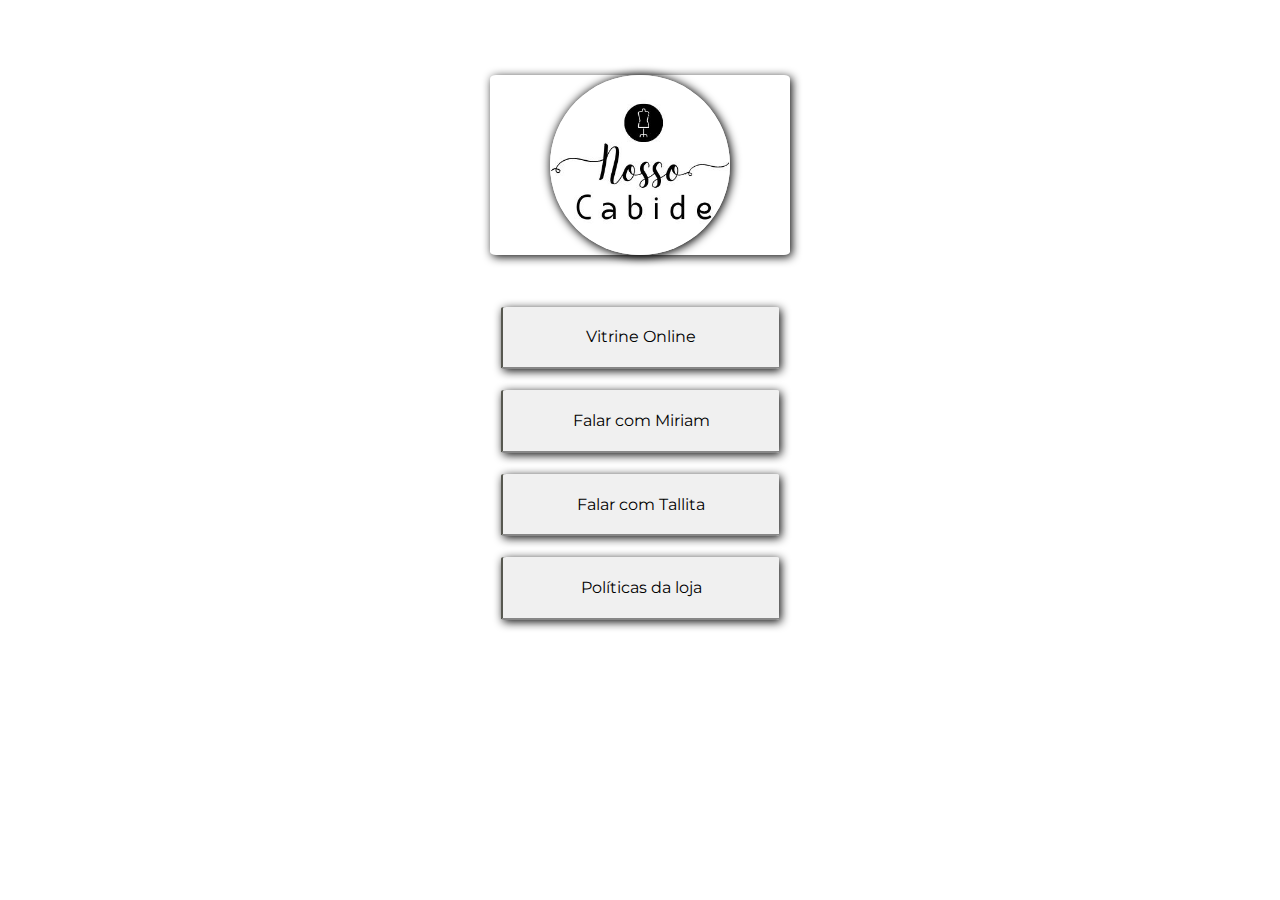
<file: Home/index.html>
<!DOCTYPE html>
<html lang="en">
<head>
    
    <meta charset="UTF-8">
    <meta property="og:image" content="https://images.unsplash.com/photo-1657518768943-510e9cd38e84?ixlib=rb-1.2.1&ixid=MnwxMjA3fDB8MHxwaG90by1wYWdlfHx8fGVufDB8fHx8&auto=format&fit=crop&w=1480&q=80">
    <meta property="og:description" content="Muito além de um brechó, somos uma comunidade!">
    <meta http-equiv="X-UA-Compatible" content="IE=edge">
    <meta name="viewport" content="width=device-width, initial-scale=1.0">
    <meta name="author" content="Samuel Moreira">
    <link rel="stylesheet" href="style.css">
    <style>
        @import url('https://fonts.googleapis.com/css2?family=Montserrat:wght@300&display=swap');
    </style>
    <link rel="shortcut icon" href="https://cdn-icons.flaticon.com/png/512/3734/premium/3734278.png?token=exp=1657244752~hmac=4ce4a6d5901fa207a8126b9433ef1c90" type="image/x-icon">
        <title>Nosso Cabide | App</title>
</head>
<body>
    <header>
        <div id="containerOne">
            <img src="assets/Sem nome (Logotipo) (100 × 100 px).jpg" alt="Foto de perfil">
            
        </div>
    </header>
    <main>
        <div>
            <a href="https://instagram.com/_nossocabide__?igshid=YmMyMTA2M2Y=">Vitrine Online</a>
            <a href="https://api.whatsapp.com/send?phone=5577991821552&text=Ol%C3%A1%2C%20vim%20do%20Instagram%20e%20gostaria%20de%20fazer%20um%20pedido" target="_blank">Falar com Miriam</a>
            <a href="https://api.whatsapp.com/send?phone=557791324009&text=Ol%C3%A1%2C%20vim%20do%20Instagram%20e%20gostaria%20de%20fazer%20um%20pedido" target="_blank">Falar com Tallita</a>
            <a href="politicas.html">Políticas da loja</a>
        </div>
    </main>

</body>
</html>
</file>
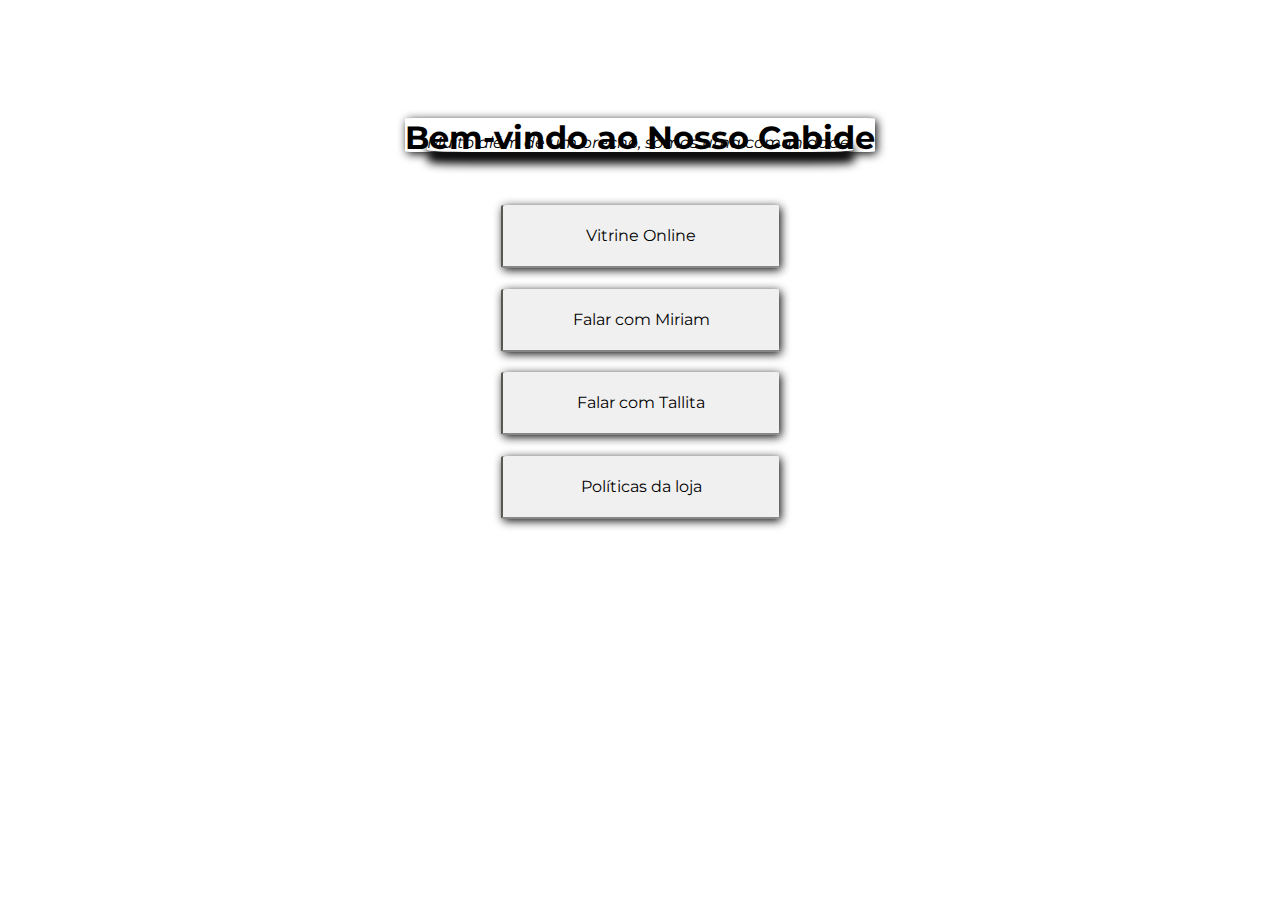
<file: Home/home.html>
<!DOCTYPE html>
<html lang="en">
<head>
    <meta charset="UTF-8">
    <meta http-equiv="X-UA-Compatible" content="IE=edge">
    <meta name="viewport" content="width=device-width, initial-scale=1.0">
    <link rel="stylesheet" href="/Home/style.css">
    
    <style>
        @import url('https://fonts.googleapis.com/css2?family=Montserrat:wght@300&display=swap');
    </style>
    <link rel="shortcut icon" href="https://cdn-icons.flaticon.com/png/512/3734/premium/3734278.png?token=exp=1657244752~hmac=4ce4a6d5901fa207a8126b9433ef1c90" type="image/x-icon">
        <title>Nosso Cabide Web</title>
</head>
<body>
    <header>
        <div id="containerOne">
            <h1>Bem-vindo ao Nosso Cabide</h1>
            <p>Muito além de um brechó, somos uma comunidade.</p>
        </div>
    </header>
    <main>
        <div>
            <a href="https://instagram.com/_nossocabide__?igshid=YmMyMTA2M2Y=">Vitrine Online</a>
            <a href="https://api.whatsapp.com/send?phone=5577991821552&text=Ol%C3%A1%2C%20vim%20do%20Instagram%20e%20gostaria%20de%20fazer%20um%20pedido" target="_blank">Falar com Miriam</a>
            <a href="https://api.whatsapp.com/send?phone=557791324009&text=Ol%C3%A1%2C%20vim%20do%20Instagram%20e%20gostaria%20de%20fazer%20um%20pedido" target="_blank">Falar com Tallita</a>
            <a href="/Politicas/politicas.html">Políticas da loja</a>
        </div>
    </main>

</body>
</html>
</file>
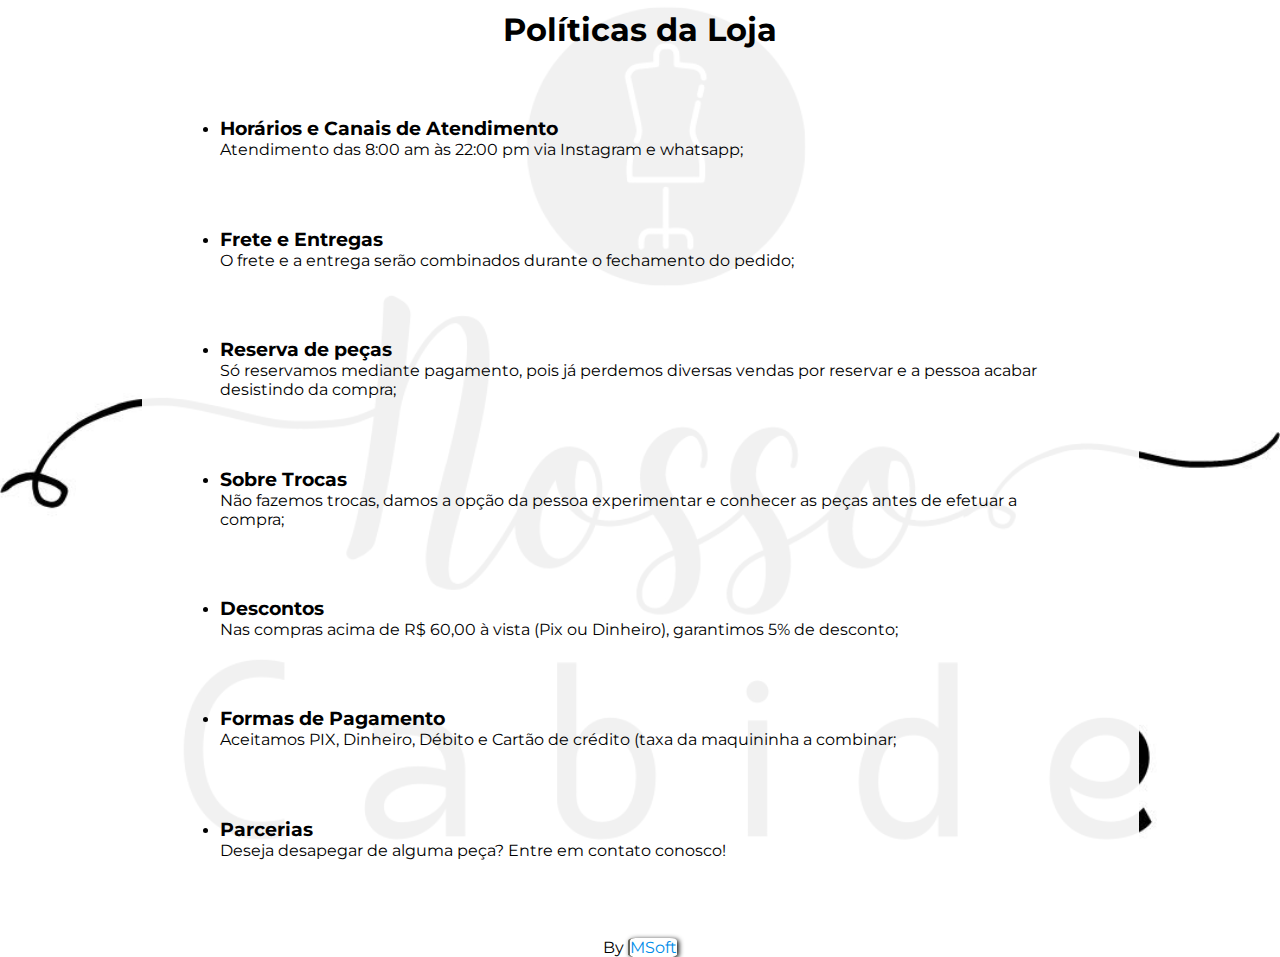
<file: Home/politicas.html>
<!DOCTYPE html>
<html lang="en">
<head>
    <meta charset="UTF-8">
    <meta http-equiv="X-UA-Compatible" content="IE=edge">
    <meta name="viewport" content="width=device-width, initial-scale=1.0">
    <title>Políticas Nosso Cabide</title>
    <link rel="stylesheet" href="politicas-style.css">
    <style> @import url('https://fonts.googleapis.com/css2?family=Montserrat:wght@300&display=swap');</style>
    <link rel="shortcut icon" href="https://cdn-icons.flaticon.com/png/512/3734/premium/3734278.png?token=exp=1657244752~hmac=4ce4a6d5901fa207a8126b9433ef1c90" type="image/x-icon">
</head>
<body>
    <header>
        
        
    </header>
    <main>
        <div>
            <ul>
                <h1>Políticas da Loja</h1>
                <li>
                    <h3>Horários e Canais de Atendimento</h3>
                    <p>Atendimento das 8:00 am às 22:00 pm via Instagram e whatsapp;</p>
                </li>
                <li>
                    <h3>Frete e Entregas</h3>
                    <p>O frete e a entrega serão combinados durante o fechamento do pedido;</p>
                </li>
                <li>
                    <h3>Reserva de peças</h3>
                    <p>Só reservamos mediante pagamento, pois já perdemos diversas vendas por reservar e a pessoa acabar desistindo da compra;</p>
                </li>
                <li>
                    <h3>Sobre Trocas</h3>
                    <p>Não fazemos trocas, damos a opção da pessoa experimentar e conhecer as peças antes de efetuar a compra;</p>
                </li>
                <li>
                    <h3>Descontos</h3>
                    <p>Nas compras acima de R$ 60,00 à vista (Pix ou Dinheiro), garantimos 5% de desconto;</p>
                </li>
                <li>
                    <h3>Formas de Pagamento</h3>
                    <p>Aceitamos PIX, Dinheiro, Débito e Cartão de crédito (taxa da maquininha a combinar;</p>
                </li>
                <li>
                    <h3>Parcerias</h3>
                    <p> Deseja desapegar de alguma peça? Entre em contato conosco!</p>
                </li>
            </ul>
        </div>
        
    </main>
    <footer>
       By <a href="https://www.linkedin.com/in/samuel-moreira-080478224/">MSoft</a>  
    </footer>
</body>
</html>
</file>
<file: Home/style.css>
* {
    margin: 0;
    box-sizing: border-box;
  }

body {
    display: flex;
    max-height: 100%;
    min-width: 100%;
    flex-direction: column;
    align-items: center;
    font-family: 'Montserrat', sans-serif;
    background-image: url(https://images.unsplash.com/photo-1603400521630-9f2de124b33b?ixlib=rb-1.2.1&ixid=MnwxMjA3fDB8MHxwaG90by1wYWdlfHx8fGVufDB8fHx8&auto=format&fit=crop&w=1374&q=80);
    background-attachment: fixed;
    background-repeat: no-repeat;
    background-size: cover;
    background-position:center;

}


#containerOne {
    display: flex;
    width: 100%;
    border-radius: 2%;
    margin-top: 25%;
    margin-bottom: 1%;
    box-shadow: 2px 2px 10px rgb(12, 12, 12);

}

img {
    
    box-shadow: 1px 1px 10px 1px black;
    width: 60%;
    border-radius: 50%;

}

p {
    margin-top: -5%;
    box-shadow:1px 12px 10px rgb(12, 12, 12);
    border-radius: 10%;
    font-style: italic;
}


div {
    display: flex;
    flex-direction: column;
    align-items: center;
    margin-top: 10%;
    justify-content: space-between;
    margin-top: 30%;
}


div a {
    display: flex;
    flex-direction: column;
    align-items: center;
    padding: 15%;
    width: 200%;
    margin: 5%;
    margin-bottom: 10%;
    color: black;
    background-color: rgba(236, 236, 236, 0.815);
    text-decoration: none;
    border-left: 2px solid rgba(51, 52, 43, 0.808);
    border-bottom: 2px solid rgba(43, 42, 42, 0.534);
    border-radius: 2%;
    box-shadow: 2px 2px 10px rgb(12, 12, 12);
}

a {
    text-decoration: none;
    color: black;
}
</file>
<file: Home/politicas-style.css>
* {
    margin: 0;
    padding: 0;
    box-sizing: border-box;
}

html { background-color: rgb(255, 255, 255); }

body {
    min-height: 100%;
    max-width: 100%;
    background-image: url(assets/variascopias.jpg);
    background-attachment: fixed;
    margin: 0 auto;
    background-size: 100%;
    display: flex;
    flex-direction: column;
    align-items: center;
    font-family: 'Montserrat', sans-serif;
    background-repeat: no-repeat;
    background-size: cover;
    background-position: center;
    
}

h1 {
    display: flex;
    justify-content: center;
}

ul {
    padding: 1%;
    width: 100%;
    background-color: rgba(255, 255, 255, 0.945);
}

ul li {
    margin: 7%;
}

a {
    border-radius: 15%;
    box-shadow: 2px 1px 5px rgb(20, 19, 19);
    border-left: 2px solid rgba(73, 72, 60, 0.842);
    text-decoration: none;
    margin-top: 15%;
    color: rgb(0, 140, 233);
}
</file>
